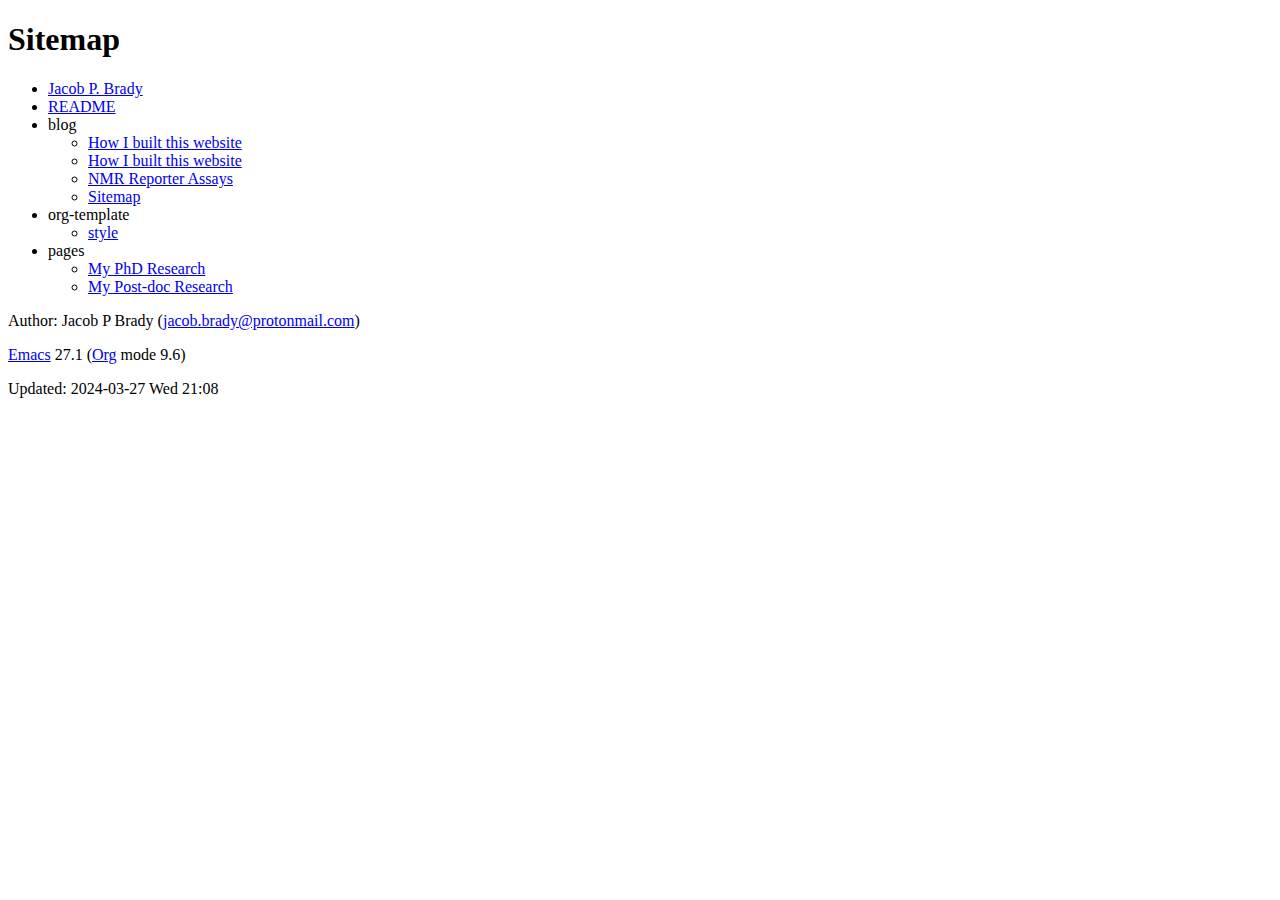
<file: html/sitemap.html>
<!DOCTYPE html>
<html lang="en">
<head>
<!-- 2024-03-27 Wed 21:08 -->
<meta charset="utf-8" />
<meta name="viewport" content="width=device-width, initial-scale=1" />
<title>Sitemap</title>
<meta name="author" content="Jacob P Brady" />
<meta name="generator" content="Org Mode" />
</head>
<body>
<div id="content" class="content">
<header>
<h1 class="title">Sitemap</h1>
</header><ul class="org-ul">
<li><a href="index.html">Jacob P. Brady</a></li>
<li><a href="README.html">README</a></li>
<li>blog
<ul class="org-ul">
<li><a href="blog/how_i_built_this_page.html">How I built this website</a></li>
<li><a href="blog/19F_nmr.html">How I built this website</a></li>
<li><a href="blog/reporter_assays.html">NMR Reporter Assays</a></li>
<li><a href="blog/sitemap.html">Sitemap</a></li>
</ul></li>
<li>org-template
<ul class="org-ul">
<li><a href="org-template/style.html">style</a></li>
</ul></li>
<li>pages
<ul class="org-ul">
<li><a href="pages/phd.html">My PhD Research</a></li>
<li><a href="pages/postdoc.html">My Post-doc Research</a></li>
</ul></li>
</ul>
</div>
<div id="postamble" class="status">
<p class="author">Author: Jacob P Brady (<a href="mailto:jacob.brady@protonmail.com">jacob.brady@protonmail.com</a>)</p><p class="creator"><a href="https://www.gnu.org/software/emacs/">Emacs</a> 27.1 (<a href="https://orgmode.org">Org</a> mode 9.6)</p><div id="updated">Updated: 2024-03-27 Wed 21:08</div>
</div>
</body>
</html>
</file>
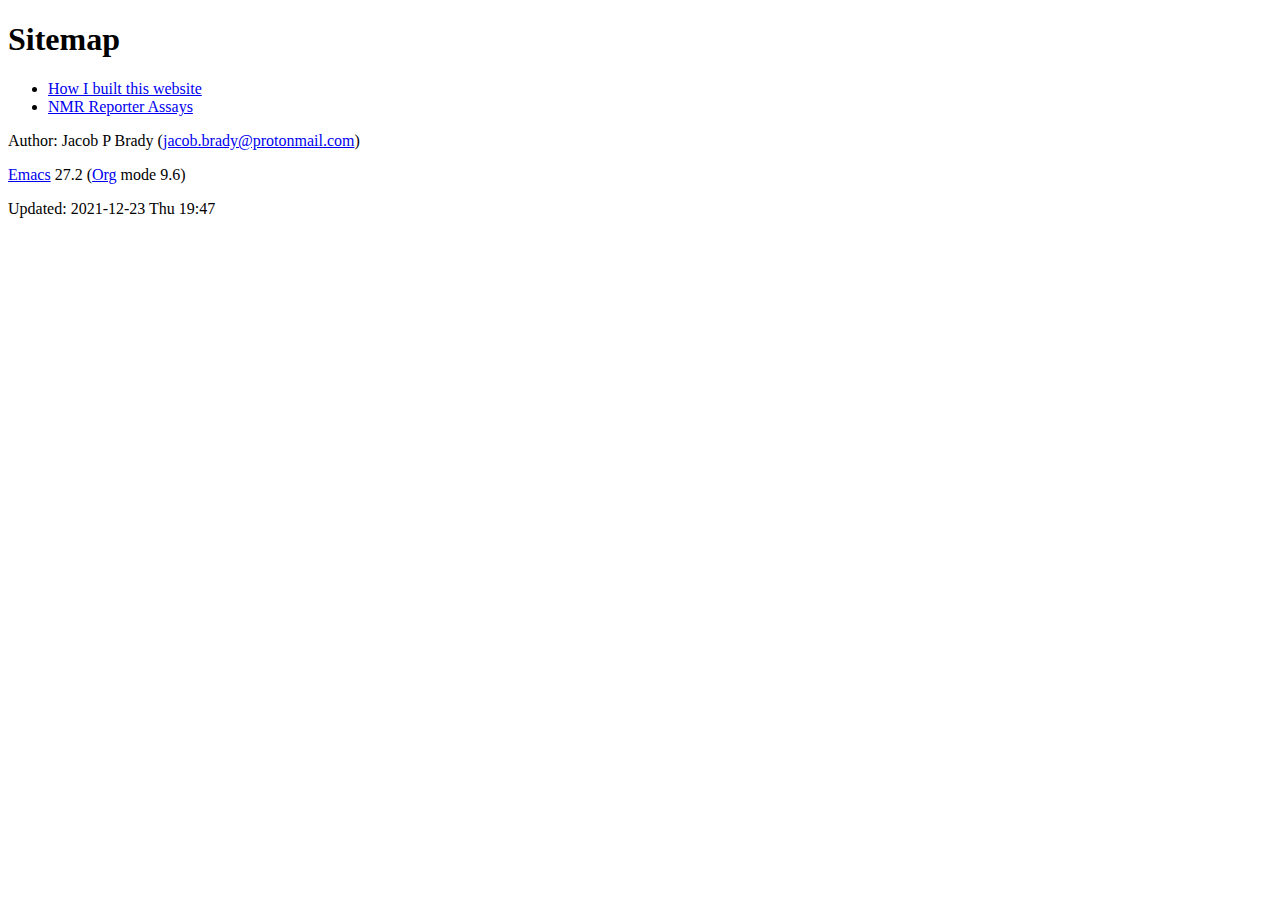
<file: blog/html/sitemap.html>
<!DOCTYPE html>
<html lang="en">
<head>
<!-- 2021-12-23 Thu 19:47 -->
<meta charset="utf-8" />
<meta name="viewport" content="width=device-width, initial-scale=1" />
<title>Sitemap</title>
<meta name="author" content="Jacob P Brady" />
<meta name="generator" content="Org Mode" />
</head>
<body>
<div id="content" class="content">
<header>
<h1 class="title">Sitemap</h1>
</header><ul class="org-ul">
<li><a href="how_i_built_this_page.html">How I built this website</a></li>
<li><a href="reporter_assays.html">NMR Reporter Assays</a></li>
</ul>
</div>
<div id="postamble" class="status">
<p class="author">Author: Jacob P Brady (<a href="mailto:jacob.brady@protonmail.com">jacob.brady@protonmail.com</a>)</p><p class="creator"><a href="https://www.gnu.org/software/emacs/">Emacs</a> 27.2 (<a href="https://orgmode.org">Org</a> mode 9.6)</p><div id="updated">Updated: 2021-12-23 Thu 19:47</div>
</div>
</body>
</html>
</file>
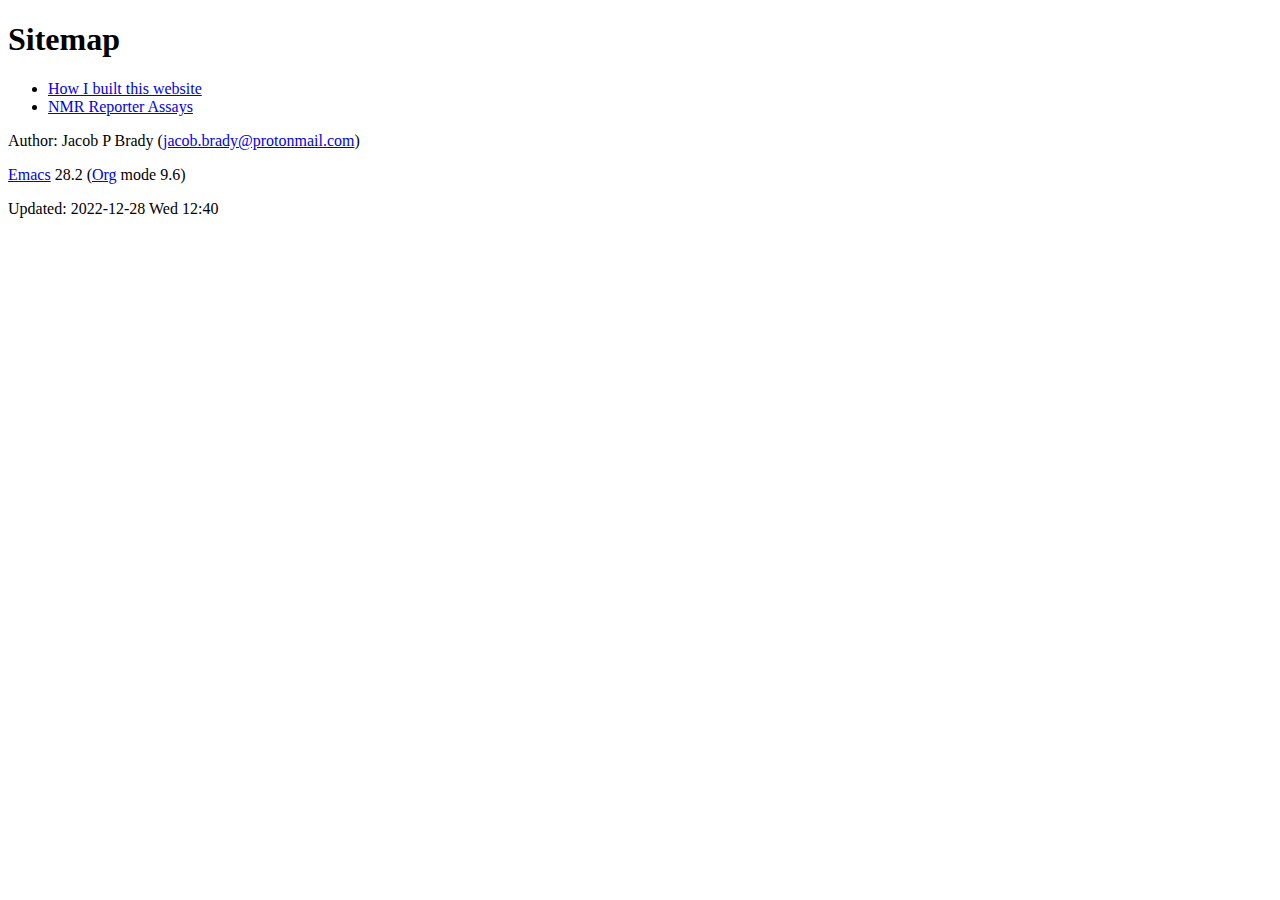
<file: html/blog/sitemap.html>
<!DOCTYPE html>
<html lang="en">
<head>
<!-- 2022-12-28 Wed 12:40 -->
<meta charset="utf-8" />
<meta name="viewport" content="width=device-width, initial-scale=1" />
<title>Sitemap</title>
<meta name="author" content="Jacob P Brady" />
<meta name="generator" content="Org Mode" />
</head>
<body>
<div id="content" class="content">
<header>
<h1 class="title">Sitemap</h1>
</header><ul class="org-ul">
<li><a href="how_i_built_this_page.html">How I built this website</a></li>
<li><a href="reporter_assays.html">NMR Reporter Assays</a></li>
</ul>
</div>
<div id="postamble" class="status">
<p class="author">Author: Jacob P Brady (<a href="mailto:jacob.brady@protonmail.com">jacob.brady@protonmail.com</a>)</p><p class="creator"><a href="https://www.gnu.org/software/emacs/">Emacs</a> 28.2 (<a href="https://orgmode.org">Org</a> mode 9.6)</p><div id="updated">Updated: 2022-12-28 Wed 12:40</div>
</div>
</body>
</html>
</file>
